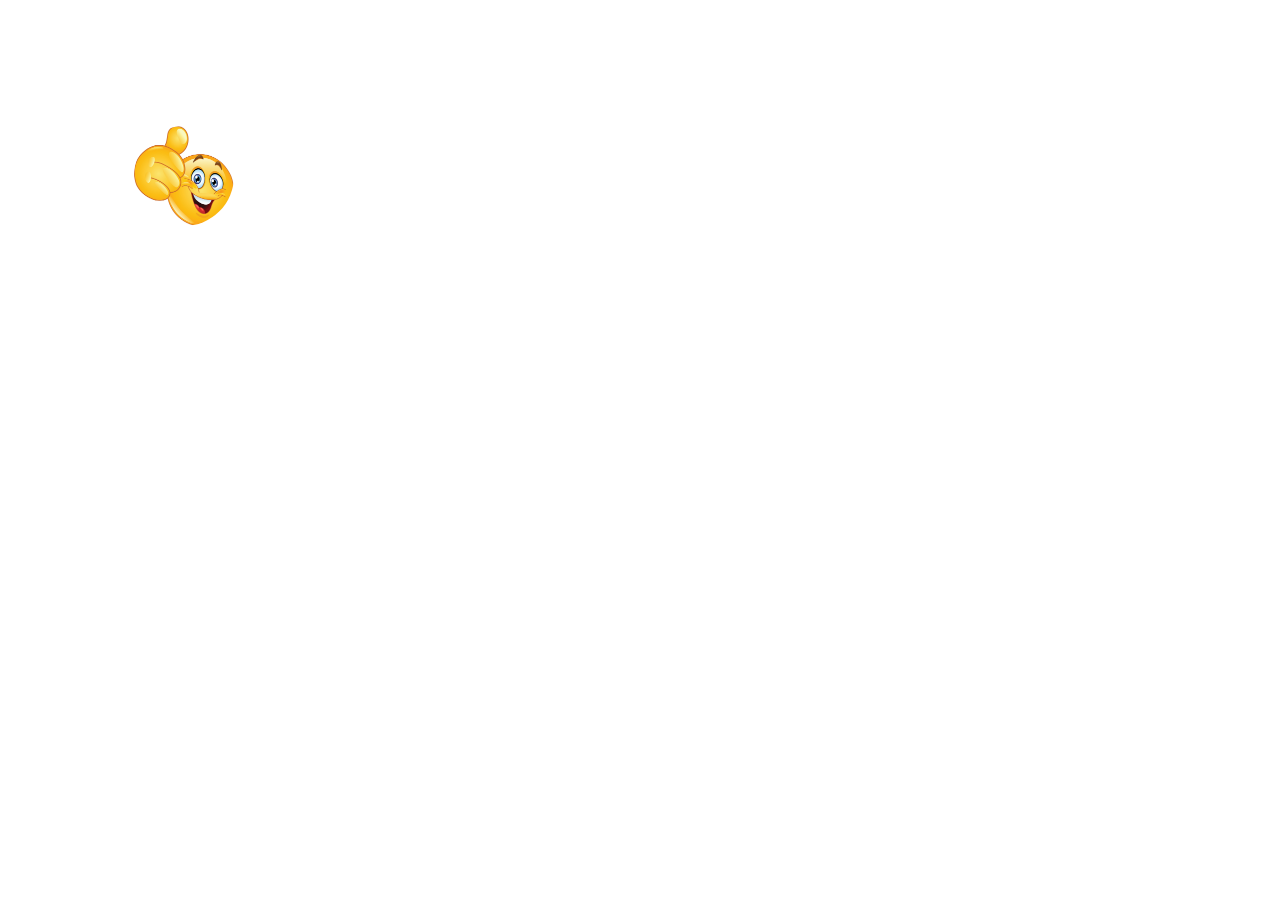
<file: imagerotate.html>
<!DOCTYPE html>
<html>
<head>

	<title></title>
	<style type="text/css">
		.rotateImg{
			border-radius: 50%;

		}
		.divStyle{
			margin: 10%;
		}
	</style>
	<script src="https://ajax.googleapis.com/ajax/libs/jquery/3.2.1/jquery.min.js"></script>

	<script type="text/javascript">
		var cursorX;
		var cursorY;
		document.onmousemove = function(e){
		    cursorX = e.pageX;
		    cursorY = e.pageY;
		    console.log(cursorX,cursorY);
		    x =(cursorX/$(window).width())*100;
		    y =(cursorY/$(window).height())*100;

		    console.log((cursorX/$(window).width())*100);
		    console.log((cursorY/$(window).height())*100);
		    if(cursorX>0 && cursorX<130 && cursorY>0 && cursorY<130 )
		    	document.getElementById('myImage').src='img/1.jpg';
		    else if (cursorX>130 && cursorX<260 && cursorY>0 && cursorY<130) {
		    	document.getElementById('myImage').src='img/2.jpg';
		    }
		     else if (cursorX>260 && cursorX<$(window).width() && cursorY>0 && cursorY<130) {
		    	document.getElementById('myImage').src='img/3.jpg';
		    }
		     else if (cursorX>260 && cursorX<$(window).width() && cursorY>130 && cursorY<240) {
		    	document.getElementById('myImage').src='img/4.jpg';
		    }
		     else if (cursorX>260 && cursorX<$(window).width() && cursorY>240 && cursorY<$(window).height()) {
		    	document.getElementById('myImage').src='img/5.jpg';
		    }
		     else if (cursorX>130 && cursorX<260 && cursorY>240 && cursorY<$(window).height()) {
		    	document.getElementById('myImage').src='img/6.jpg';
		    }
		     else if (cursorX>0 && cursorX<130 && cursorY>240 && cursorY<$(window).height()) {
		    	document.getElementById('myImage').src='img/7.jpg';
		    }
		     else if (cursorX>0 && cursorX<130  && cursorY>130 && cursorY<240) {
		    	document.getElementById('myImage').src='img/8.jpg';
		    }
		    else
		    {
		    	document.getElementById('myImage').src='img/2.jpg';
		    }
		}
	</script>

</head>
<body>
	<div class="divStyle">
		<img id="myImage" src="img/1.jpg" width="100px" height="100px" class="rotateImg">
	</div>

</body>
</html>
</file>
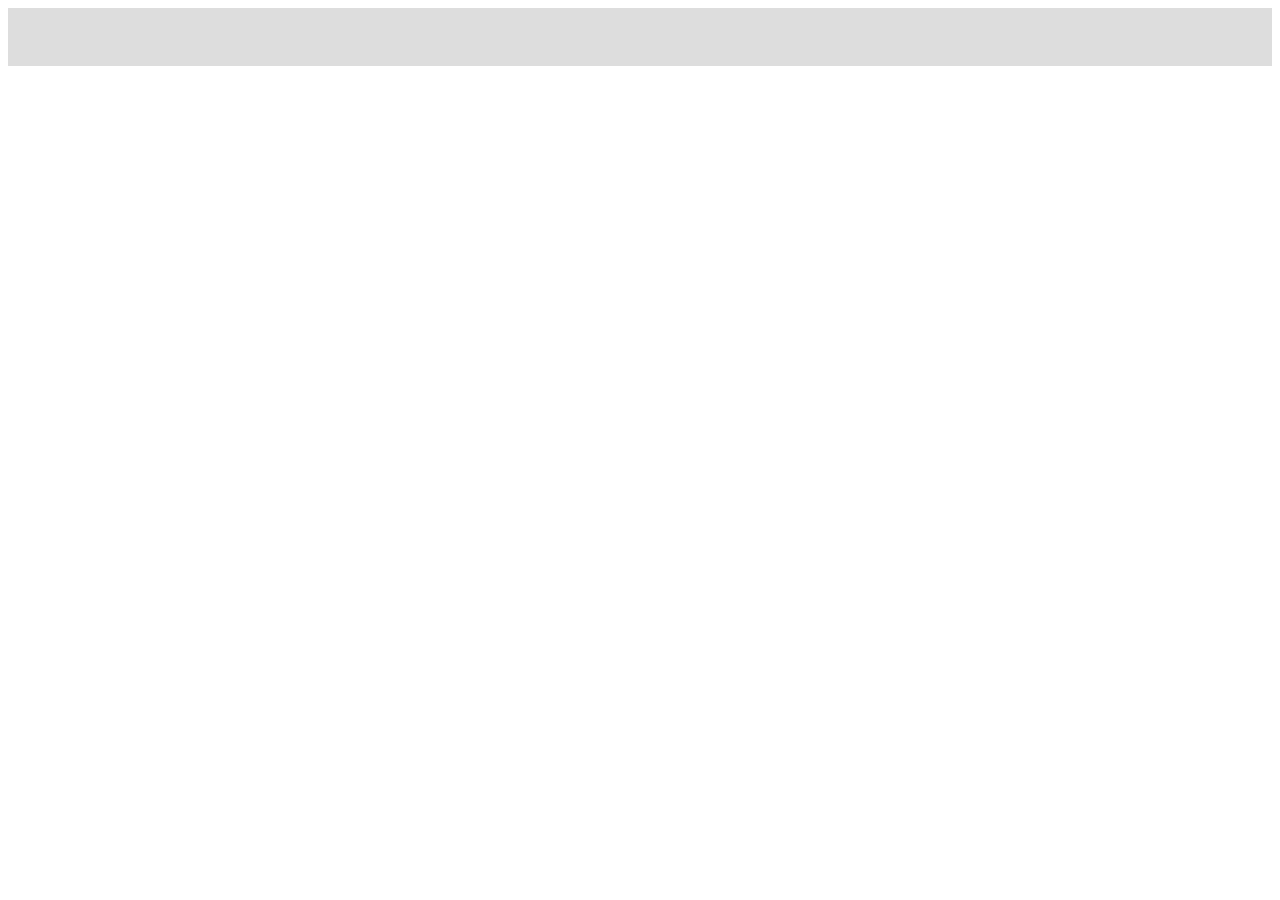
<file: scroll-image with text.html>
<!DOCTYPE html>
<html>
<head>
	<title></title>

	<style type="text/css">
		
	.marquee {
  background-color: #ddd;
  width: 100%;
  margin: 0 auto;
  overflow: hidden;
  white-space: nowrap;
}
.marquee span {
  display: inline-block;
  font-size: 20px;
  position: relative;
  left: 100%;
  animation: marquee 15s linear infinite;
}
.marquee:hover span {
  animation-play-state: paused;
}

.marquee span:nth-child(1) {
  animation-delay: 0s;
}
.marquee span:nth-child(2) {
  animation-delay: 0.8s;
}
.marquee span:nth-child(3) {
  animation-delay: 1.6s;
}
.marquee span:nth-child(4) {
  animation-delay: 2.4s;
}
.marquee span:nth-child(5) {
  animation-delay: 3.2s;
}
.marquee span:nth-child(6) {
  animation-delay: 4.0s;
}
.marquee span:nth-child(7) {
  animation-delay: 4.8s;
}
.marquee span:nth-child(8) {
  animation-delay: 5.6s;
}

@keyframes marquee {
  0%   { left: 100%; }
  100% { left: -80%; }
}
	</style>
</head>
<body>
<p class="marquee">
  <span><img src="img/apple_ipad_logo.png" style="margin-left:10%; height:53px; width:53px;" />this is a</span>
  <span><img src="img/apple_ipad_logo.png" style="margin-left:10%; height:53px; width:53px;" />simple marquee</span>
  <span><img src="img/apple_ipad_logo.png" style="margin-left:10%; height:53px; width:53px;" />using css</span>
  <span><img src="img/apple_ipad_logo.png" style="margin-left:10%; height:53px; width:53px;" />only tech</span>
  <span><img src="img/apple_ipad_logo.png" style="margin-left:10%; height:53px; width:53px;" />with a delay</span>
  <span><img src="img/apple_ipad_logo.png" style="margin-left:10%; height:53px; width:53px;" />End text</span>
  <span><img src="img/apple_ipad_logo.png" style="margin-left:10%; height:53px; width:53px;" />with a delay</span>
  <span><img src="img/apple_ipad_logo.png" style="margin-left:10%; height:53px; width:53px;" />End text</span>
</p>

</body>
</html>
</file>
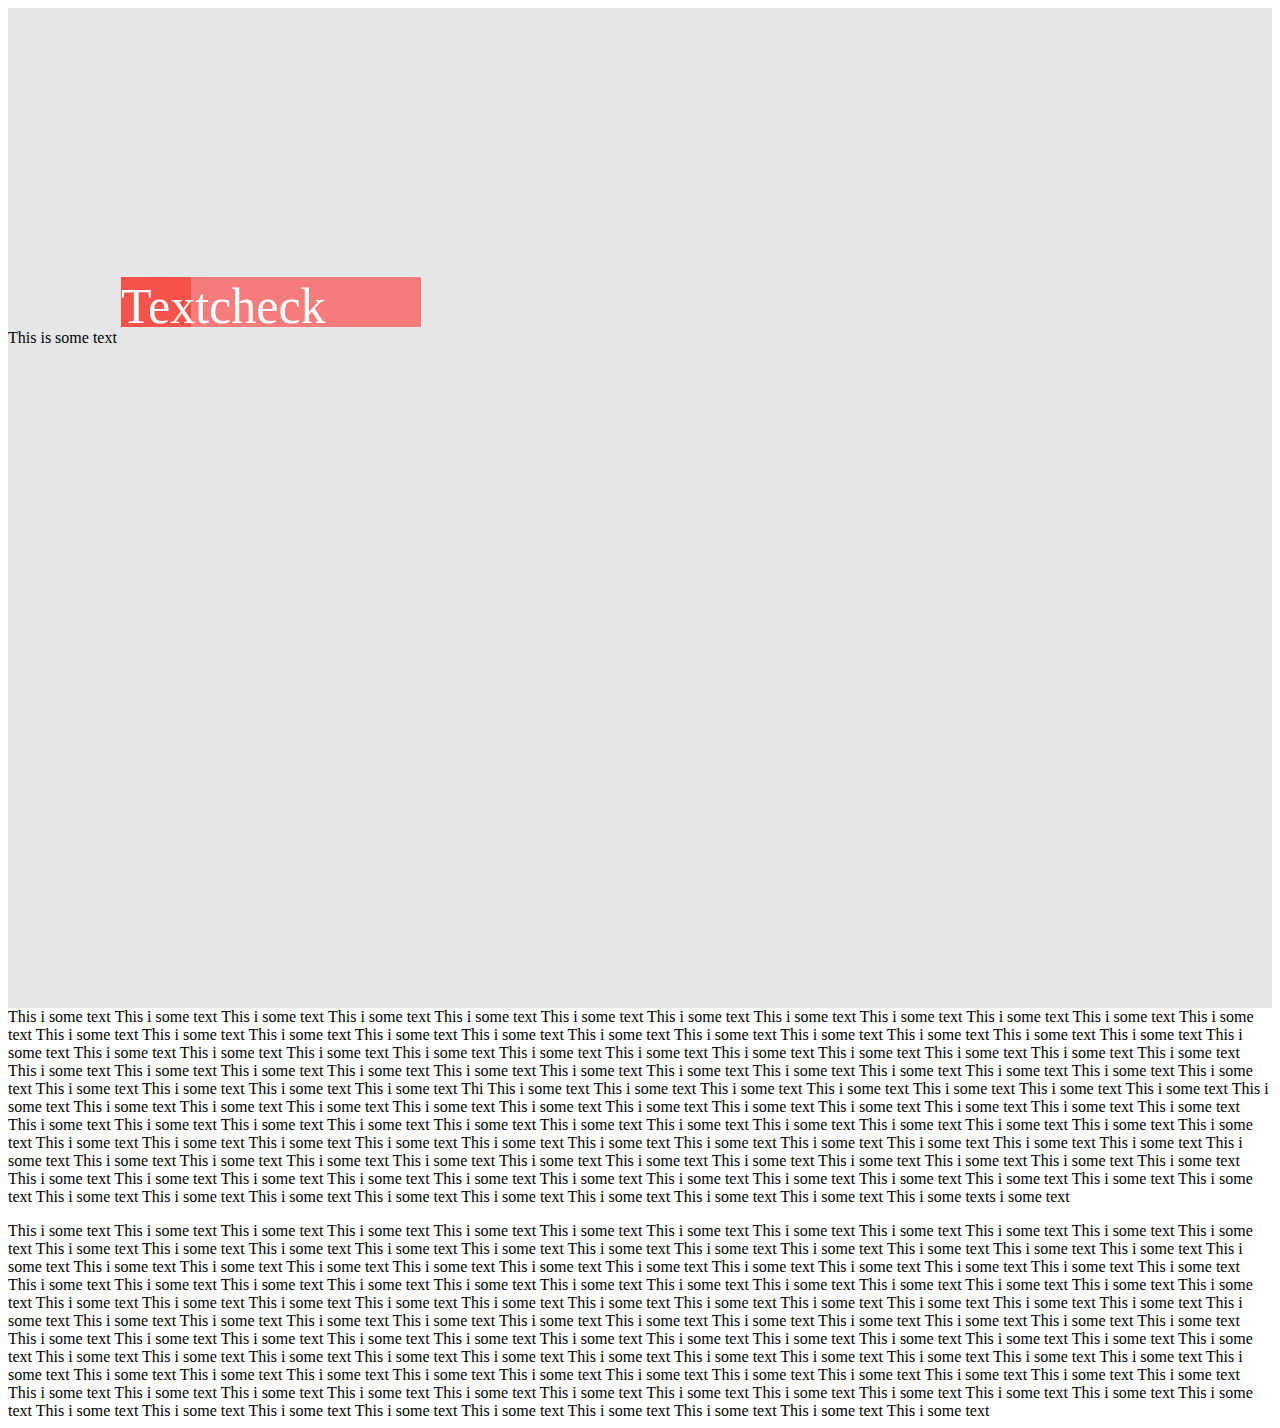
<file: slider one color over other animation.html>
<!DOCTYPE html>
<html>

<script>

  function myFunction() {
      document.getElementById('animate').click();
  }

  var x =0;
  function myMove() {
    var background = document.getElementById('container');
    var color = ["#F57C7A","#F7534A","#ED443B","#47B04B"];
    var text = ["Textcheck","Text2","Text 3","Text 4"];
    var width = ["300","300","400","100"];


    var content = document.getElementById('inner-text').innerHTML = text[x];
    var elem = document.getElementById("animate");
    elem.style.width = width[x] +'px';
    background.style.width = width[x] +'px';
    background.style.backgroundColor = color[x];
    var y = x;
    x = (x + 1);
      if (x === color.length) {
          x = 0;
      }

 
  elem.style.backgroundColor = color[x];
  
  var pos = 0;
  var id = setInterval(frame, 10);
  function frame() {
    if (pos == width[y]) {
      clearInterval(id);
    } else {
      pos++; 
      elem.style.width = pos + 'px'; 
      
    }
  }
  setTimeout(myMove, 4000);
}
</script>
<style>
#container {
  
  height: 50px;
  position: sticky;
  background: yellow;
  display: inline-block;

}
#animate {
  width: 0px;
  height: 50px;
  position:absolute;
  display: inline;
}
#inner-text{
  width: 200px;
  height: 50px;
  color: white;
  position: sticky;
  overflow-y:hidden;
  overflow-x:hidden;
  margin-top: 15px;
  overflow: hidden;
  font-size: 50px;
  display: inline;
}
.text-style{
  display: inline;
}
.container-outer{
  position: relative;
  width: auto;
  height: 1000px;
  background: #E5E7E9;
}
.text-container{
   padding-top:20%;
   width: 100%;
   height: 200px;
}
</style>
<body onload="myFunction()">

<div class="container-outer">
  <div class="text-container">

        <p class="text-style"> This is some text</p>
        <p id ="container"> 
              <span id ="animate"; onclick ="myMove()";>
                  <span id = "inner-text"> <b>KRUZR Web Site</b></span>
              </span>
        </p>
    </div>

</div>
<p class="text-style"> This i some text</p>
<p class="text-style"> This i some text</p>
<p class="text-style"> This i some text</p>
<p class="text-style"> This i some text</p><p class="text-style"> This i some text</p><p class="text-style"> This i some text</p><p class="text-style"> This i some text</p><p class="text-style"> This i some text</p><p class="text-style"> This i some text</p><p class="text-style"> This i some text</p><p class="text-style"> This i some text</p><p class="text-style"> This i some text</p><p class="text-style"> This i some text</p><p class="text-style"> This i some text</p><p class="text-style"> This i some text</p><p class="text-style"> This i some text</p><p class="text-style"> This i some text</p><p class="text-style"> This i some text</p><p class="text-style"> This i some text</p><p class="text-style"> This i some text</p><p class="text-style"> This i some text</p><p class="text-style"> This i some text</p><p class="text-style"> This i some text</p><p class="text-style"> This i some text</p><p class="text-style"> This i some text</p><p class="text-style"> This i some text</p><p class="text-style"> This i some text</p><p class="text-style"> This i some text</p><p class="text-style"> This i some text</p><p class="text-style"> This i some text</p><p class="text-style"> This i some text</p><p class="text-style"> This i some text</p><p class="text-style"> This i some text</p><p class="text-style"> This i some text</p><p class="text-style"> This i some text</p><p class="text-style"> This i some text</p><p class="text-style"> This i some text</p><p class="text-style"> This i some text</p><p class="text-style"> This i some text</p><p class="text-style"> This i some text</p><p class="text-style"> This i some text</p><p class="text-style"> This i some text</p><p class="text-style"> This i some text</p><p class="text-style"> This i some text</p><p class="text-style"> This i some text</p><p class="text-style"> This i some text</p><p class="text-style"> This i some text</p><p class="text-style"> This i some text</p><p class="text-style"> This i some text</p><p class="text-style"> This i some text</p><p class="text-style"> This i some text</p><p class="text-style"> Thi<p class="text-style"> This i some text</p><p class="text-style"> This i some text</p><p class="text-style"> This i some text</p><p class="text-style"> This i some text</p><p class="text-style"> This i some text</p><p class="text-style"> This i some text</p><p class="text-style"> This i some text</p><p class="text-style"> This i some text</p><p class="text-style"> This i some text</p><p class="text-style"> This i some text</p><p class="text-style"> This i some text</p><p class="text-style"> This i some text</p><p class="text-style"> This i some text</p><p class="text-style"> This i some text</p><p class="text-style"> This i some text</p><p class="text-style"> This i some text</p><p class="text-style"> This i some text</p><p class="text-style"> This i some text</p><p class="text-style"> This i some text</p><p class="text-style"> This i some text</p><p class="text-style"> This i some text</p><p class="text-style"> This i some text</p><p class="text-style"> This i some text</p><p class="text-style"> This i some text</p><p class="text-style"> This i some text</p><p class="text-style"> This i some text</p><p class="text-style"> This i some text</p><p class="text-style"> This i some text</p><p class="text-style"> This i some text</p><p class="text-style"> This i some text</p><p class="text-style"> This i some text</p><p class="text-style"> This i some text</p><p class="text-style"> This i some text</p><p class="text-style"> This i some text</p><p class="text-style"> This i some text</p><p class="text-style"> This i some text</p><p class="text-style"> This i some text</p><p class="text-style"> This i some text</p><p class="text-style"> This i some text</p><p class="text-style"> This i some text</p><p class="text-style"> This i some text</p><p class="text-style"> This i some text</p><p class="text-style"> This i some text</p><p class="text-style"> This i some text</p><p class="text-style"> This i some text</p><p class="text-style"> This i some text</p><p class="text-style"> This i some text</p><p class="text-style"> This i some text</p><p class="text-style"> This i some text</p><p class="text-style"> This i some text</p><p class="text-style"> This i some text</p><p class="text-style"> This i some text</p><p class="text-style"> This i some text</p><p class="text-style"> This i some text</p><p class="text-style"> This i some text</p><p class="text-style"> This i some text</p><p class="text-style"> This i some text</p><p class="text-style"> This i some text</p><p class="text-style"> This i some text</p><p class="text-style"> This i some text</p><p class="text-style"> This i some text</p><p class="text-style"> This i some text</p><p class="text-style"> This i some text</p><p class="text-style"> This i some text</p><p class="text-style"> This i some text</p><p class="text-style"> This i some text</p><p class="text-style"> This i some text</p><p class="text-style"> This i some text</p><p class="text-style"> This i some text</p><p class="text-style"> This i some text</p><p class="text-style"> This i some text</p><p class="text-style"> This i some text</p><p class="text-style"> This i some text</p><p class="text-style"> This i some text</p><p class="text-style"> This i some text</p>s i some text</p><p class="text-style"> This i some text</p><p class="text-style"> This i some text</p><p class="text-style"> This i some text</p><p class="text-style"> This i some text</p><p class="text-style"> This i some text</p><p class="text-style"> This i some text</p><p class="text-style"> This i some text</p><p class="text-style"> This i some text</p><p class="text-style"> This i some text</p><p class="text-style"> This i some text</p><p class="text-style"> This i some text</p><p class="text-style"> This i some text</p><p class="text-style"> This i some text</p><p class="text-style"> This i some text</p><p class="text-style"> This i some text</p><p class="text-style"> This i some text</p><p class="text-style"> This i some text</p><p class="text-style"> This i some text</p><p class="text-style"> This i some text</p><p class="text-style"> This i some text</p><p class="text-style"> This i some text</p><p class="text-style"> This i some text</p><p class="text-style"> This i some text</p><p class="text-style"> This i some text</p><p class="text-style"> This i some text</p><p class="text-style"> This i some text</p><p class="text-style"> This i some text</p><p class="text-style"> This i some text</p><p class="text-style"> This i some text</p><p class="text-style"> This i some text</p><p class="text-style"> This i some text</p><p class="text-style"> This i some text</p><p class="text-style"> This i some text</p><p class="text-style"> This i some text</p><p class="text-style"> This i some text</p><p class="text-style"> This i some text</p><p class="text-style"> This i some text</p><p class="text-style"> This i some text</p><p class="text-style"> This i some text</p><p class="text-style"> This i some text</p><p class="text-style"> This i some text</p><p class="text-style"> This i some text</p><p class="text-style"> This i some text</p><p class="text-style"> This i some text</p><p class="text-style"> This i some text</p><p class="text-style"> This i some text</p><p class="text-style"> This i some text</p><p class="text-style"> This i some text</p><p class="text-style"> This i some text</p><p class="text-style"> This i some text</p><p class="text-style"> This i some text</p><p class="text-style"> This i some text</p><p class="text-style"> This i some text</p><p class="text-style"> This i some text</p><p class="text-style"> This i some text</p><p class="text-style"> This i some text</p><p class="text-style"> This i some text</p><p class="text-style"> This i some text</p><p class="text-style"> This i some text</p><p class="text-style"> This i some text</p><p class="text-style"> This i some text</p><p class="text-style"> This i some text</p><p class="text-style"> This i some text</p><p class="text-style"> This i some text</p><p class="text-style"> This i some text</p><p class="text-style"> This i some text</p><p class="text-style"> This i some text</p><p class="text-style"> This i some text</p><p class="text-style"> This i some text</p><p class="text-style"> This i some text</p><p class="text-style"> This i some text</p><p class="text-style"> This i some text</p><p class="text-style"> This i some text</p><p class="text-style"> This i some text</p><p class="text-style"> This i some text</p><p class="text-style"> This i some text</p><p class="text-style"> This i some text</p><p class="text-style"> This i some text</p><p class="text-style"> This i some text</p><p class="text-style"> This i some text</p><p class="text-style"> This i some text</p><p class="text-style"> This i some text</p><p class="text-style"> This i some text</p><p class="text-style"> This i some text</p><p class="text-style"> This i some text</p><p class="text-style"> This i some text</p><p class="text-style"> This i some text</p><p class="text-style"> This i some text</p><p class="text-style"> This i some text</p><p class="text-style"> This i some text</p><p class="text-style"> This i some text</p><p class="text-style"> This i some text</p><p class="text-style"> This i some text</p><p class="text-style"> This i some text</p><p class="text-style"> This i some text</p><p class="text-style"> This i some text</p><p class="text-style"> This i some text</p><p class="text-style"> This i some text</p><p class="text-style"> This i some text</p><p class="text-style"> This i some text</p><p class="text-style"> This i some text</p><p class="text-style"> This i some text</p><p class="text-style"> This i some text</p><p class="text-style"> This i some text</p><p class="text-style"> This i some text</p><p class="text-style"> This i some text</p><p class="text-style"> This i some text</p><p class="text-style"> This i some text</p><p class="text-style"> This i some text</p><p class="text-style"> This i some text</p><p class="text-style"> This i some text</p><p class="text-style"> This i some text</p><p class="text-style"> This i some text</p><p class="text-style"> This i some text</p><p class="text-style"> This i some text</p><p class="text-style"> This i some text</p><p class="text-style"> This i some text</p><p class="text-style"> This i some text</p><p class="text-style"> This i some text</p><p class="text-style"> This i some text</p><p class="text-style"> This i some text</p><p class="text-style"> This i some text</p><p class="text-style"> This i some text</p><p class="text-style"> This i some text</p><p class="text-style"> This i some text</p><p class="text-style"> This i some text</p>
</body>
</html>
</file>
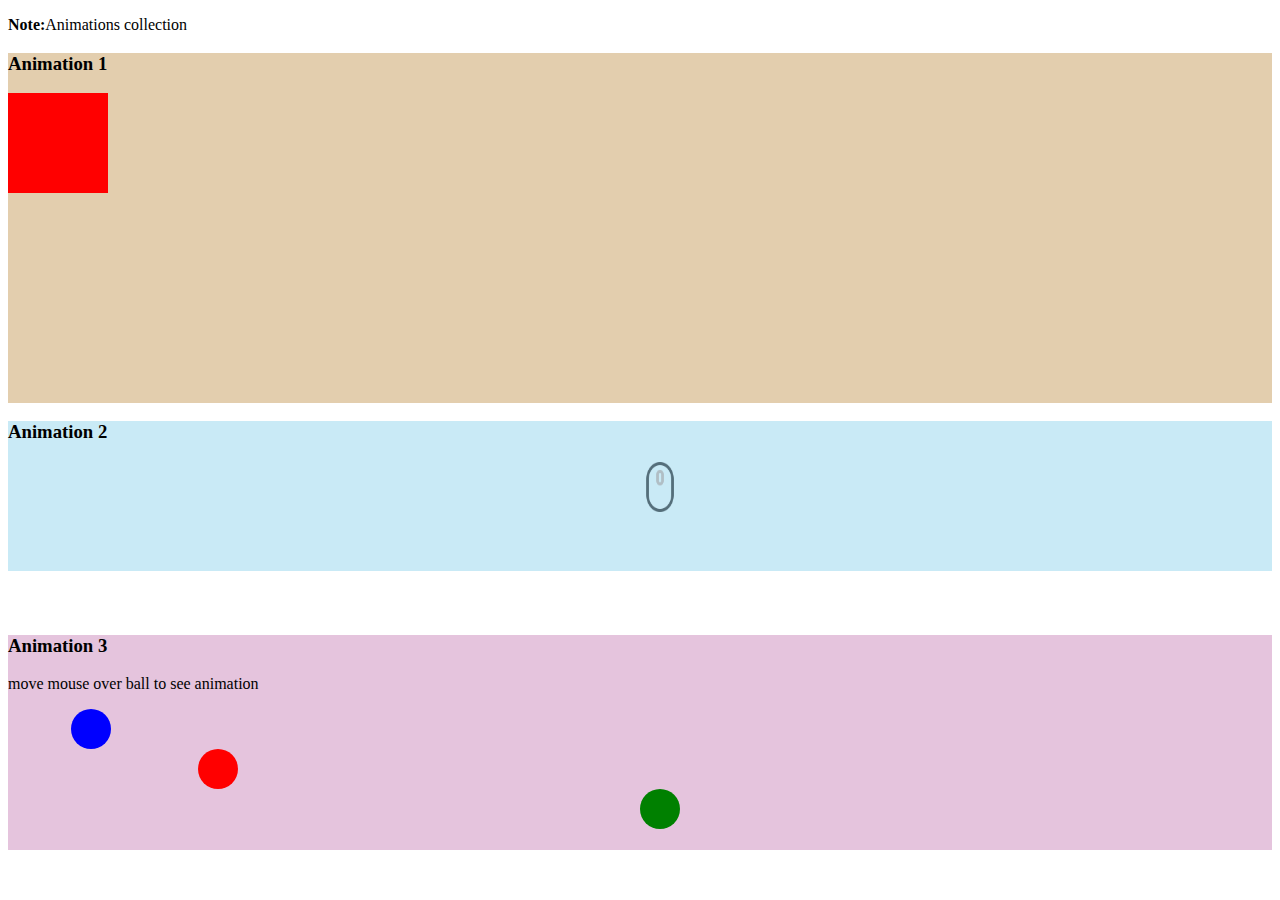
<file: Animations/Hr-circle-move.html>
<!DOCTYPE html>
<html>
<head>
<style> 
.box {
    width: 100px;
    height: 100px;
    background-color: red;
    position: relative;
    -webkit-animation-name: example; /* Safari 4.0 - 8.0 */
    -webkit-animation-duration: 4s; /* Safari 4.0 - 8.0 */
    animation-name: example;
    animation-duration: 4s;
    animation-iteration-count: infinite;
}
.mouse{
    width: 40px;
    height:50px;
    position: relative;
    margin-left: 50%;
    border-radius: 40%;
    animation-name: mousemove;
    animation-duration: 2s;
    animation-iteration-count: infinite;

}
@keyframes mousemove{
    0%   { top:0px;}
    25%  {top:30px ;}
    50%  {top:20px;}
    75%  {top:30px;}
    100% {top:0px;}
}


.bouncing-ball{
    width: 40px;
    height: 40px;
    border-radius: 50%;
    position: relative;
    background-color: blue;
    margin-left: 5%;
}
.bouncing-ball1{
    width: 40px;
    height: 40px;
    border-radius: 50%;
    position: relative;
    background-color: red;
    animation-name: bounce;
    animation-duration: 4s;
    animation-iteration-count: infinite;
    margin-left: 15%;
}
.bouncing-ball:hover{
    animation-name: bounce;
    animation-duration: 4s;
    animation-iteration-count: infinite;

}
.bouncing-ball2{
    width: 40px;
    height: 40px;
    border-radius: 50%;
    position: relative;
    background-color: green;
    animation-name: bounce1;
    animation-duration: 4s;
    animation-iteration-count: infinite;
    margin-left: 50%;
}
@keyframes bounce{
    0%  {top:0px;left:0;}
    15%  {left:200px;}
    30%  {left: 30px;}
    45%   {left:200px;}
    60%   {left:50px;}
    80%  {left:100px;}
    90%  {left:70px;}
    100%  {left:100px;}
}
@keyframes bounce1{
    0%   {top:0px;left:0;}
    10%  {left:100px;top:-180px;}
    20%  {left: 180px;top:0px;}
    30%  {left: 220px;top:-100px;}
    40%  {left: 250px;top:0px;}
    50%  {left: 280px;top:-40px;}
    60%  {left: 300px;top:0px;}
    70%  {left: 320px;top:-20px;}
    80%  {left: 330px;top:0px;}
    90%  {left: 340px;top:-10px;}
    100% {left: 390px;top:0px;}
}


/* Safari 4.0 - 8.0 */
@-webkit-keyframes example {
    0%   {background-color:red; left:0px; top:0px;}
    25%  {background-color:yellow; left:00px; top:0px; width: 150px;height: 150px;}
    50%  {background-color:blue; left:200px; top:200px;}
    75%  {background-color:green; left:0px; top:200px;}
    100% {background-color:red; left:0px; top:0px;}
}

/* Standard syntax */
@keyframes example {
    0%   {background-color:red; left:0px; top:0px;}
    50%  {background-color:yellow; left:800px;top:0px ;width: 250px;height: 250px; transform: rotate(0.5turn);}
   	100%{background-color:red; left:0px; top:0px;}

    
</style>
</head>
<body>

<p><b>Note:</b>Animations collection</p>
<div class="container">

    <div style="width: 100%;height:350px;background:#E3CEAE;">
        <h3>Animation 1</h3>
        <div class="box"></div>
    </div>

    <div style="width:100%;height: 150px;background: #C9EAF6;">
    <h3>Animation 2</h3>
        <img src="Mouse.png" class="mouse">
    </div>

    <div style="background:#E5C4DD;margin-top:5%;height: 215px;">
         <h3>Animation 3</h3>
         <p>move mouse over ball to see animation</p>
         <div class="bouncing-ball"></div>
         <div class="bouncing-ball1"></div>
         <div class="bouncing-ball2"></div>
    </div>
</div>
</body>
</html>
</file>
